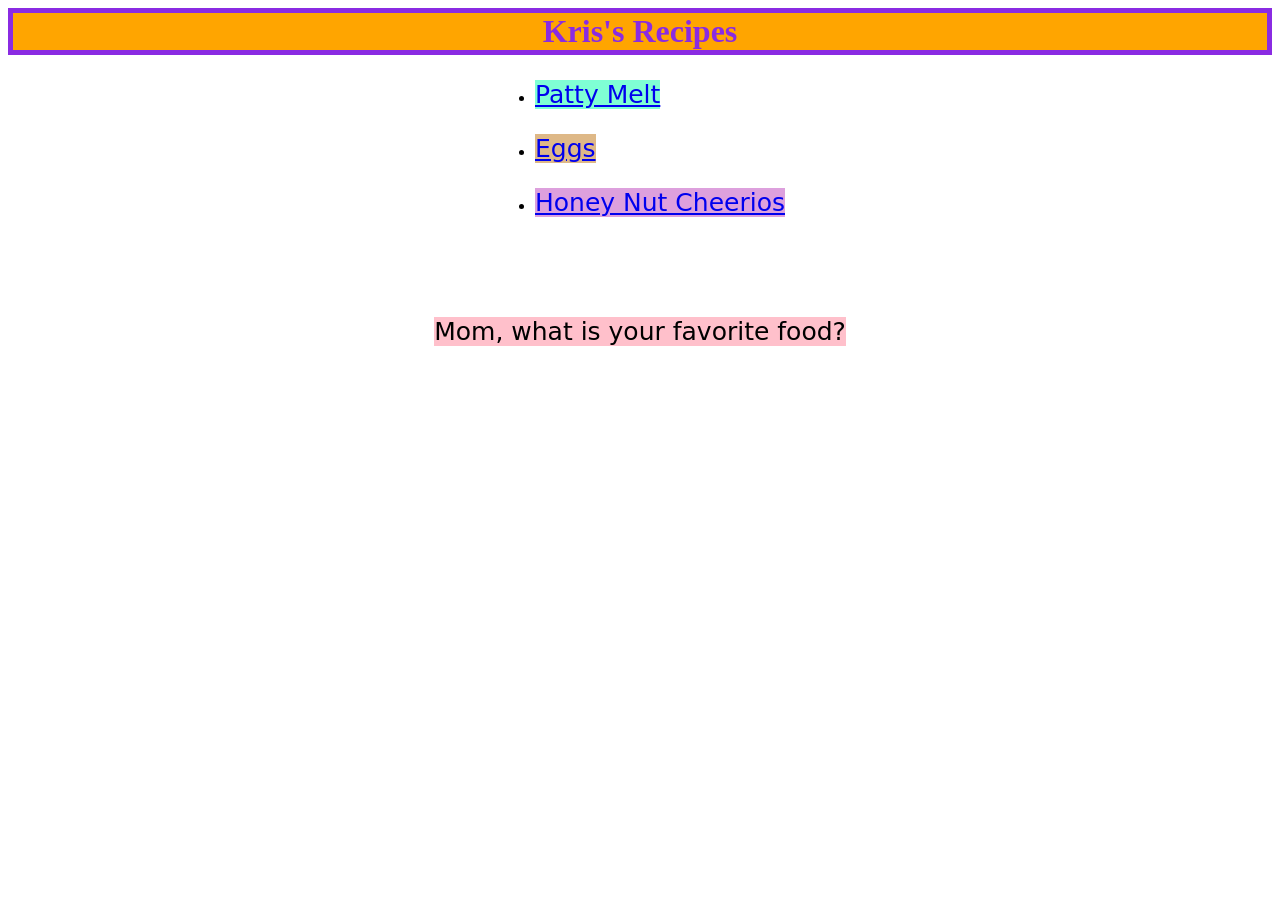
<file: index.html>
<!DOCTYPE html>
<html lang="en">
	<head>
		<meta charset="utf-8">
		<title>Project 1</title>
		<link href="styles.css" rel="stylesheet">
	</head>
	<body>
		<h1>Kris's Recipes</h1>
		<ul>
			<li><p id="patty-melt"><a href="./recipes/patty-melt.html" rel="noreferror">Patty Melt</a></p></li>
			<li><p id="eggs"><a href="./recipes/eggs.html" rel="noreferror">Eggs</a></p></li>
			<li><p id="honey-nut-cheerios"><a href="./recipes/cereal.html" rel="noreferror">Honey Nut Cheerios</a></p></li>
		</ul>
		<p id="Mom">Mom, what is your favorite food?</p>
	</body>
</html>
</file>
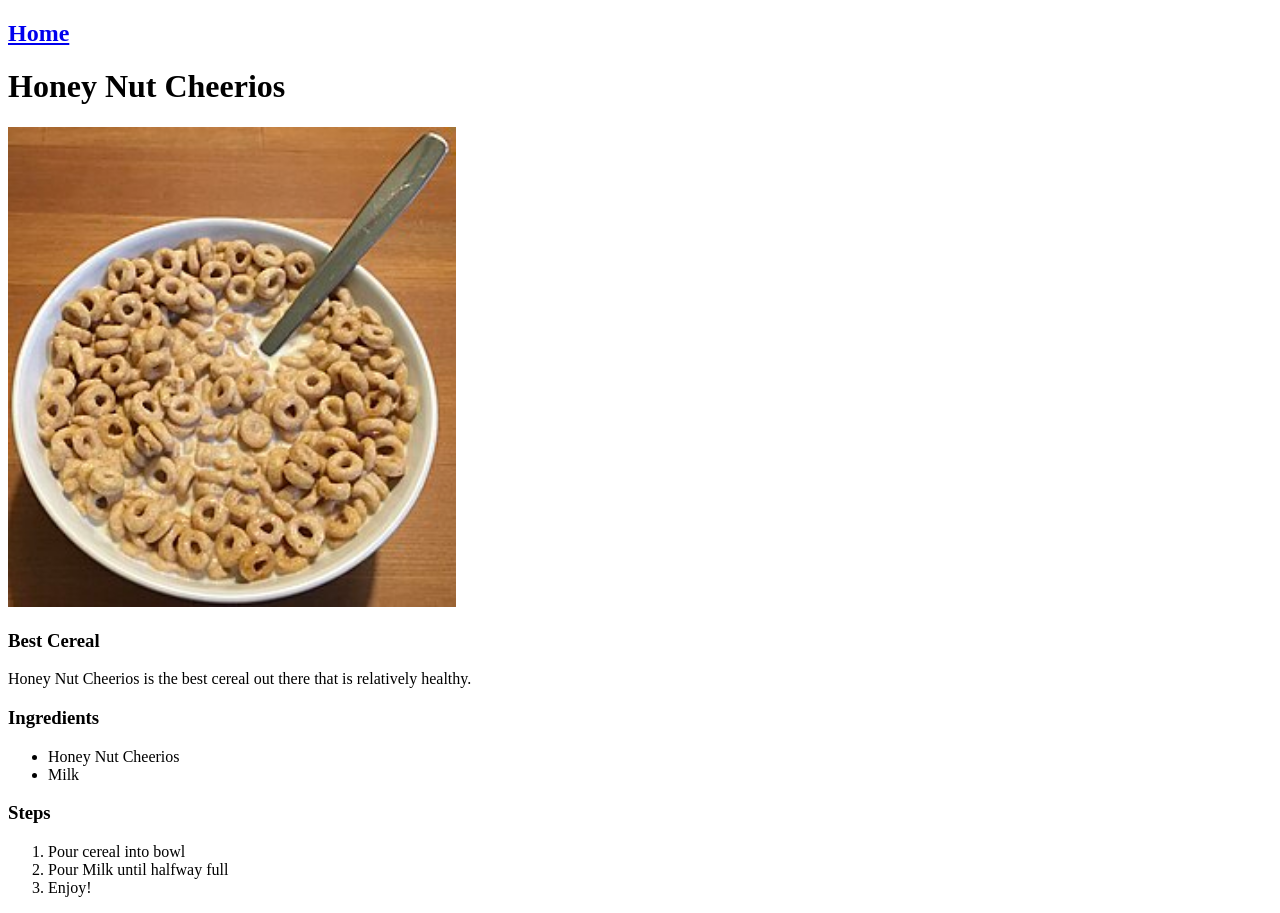
<file: recipes/cereal.html>
<!DOCTYPE html>
<html lang="en">
	<head>
		<meta charset="utf-8">
		<title>Cereal</title>
	</head>
	<body>
		<a href="../index.html" rel="noreferror"><h2>Home</h2></a>
		<h1>Honey Nut Cheerios</h1>

		<img src="../images/honey-nut-cheerios.jpg" alt="Honey Nut Cheerios Cereal" height="480"/>
		<h3>Best Cereal</h3>
		<p>Honey Nut Cheerios is the best cereal out there that is relatively healthy.</p>
		<h3>Ingredients</h3>
		<ul>
			<li>Honey Nut Cheerios</li>
			<li>Milk</li>
		</ul>
		<h3>Steps</h3>
		<ol>
			<li>Pour cereal into bowl</li>
			<li>Pour Milk until halfway full</li>
			<li>Enjoy!</li>
		</ol>
	</body>
</html>
</file>
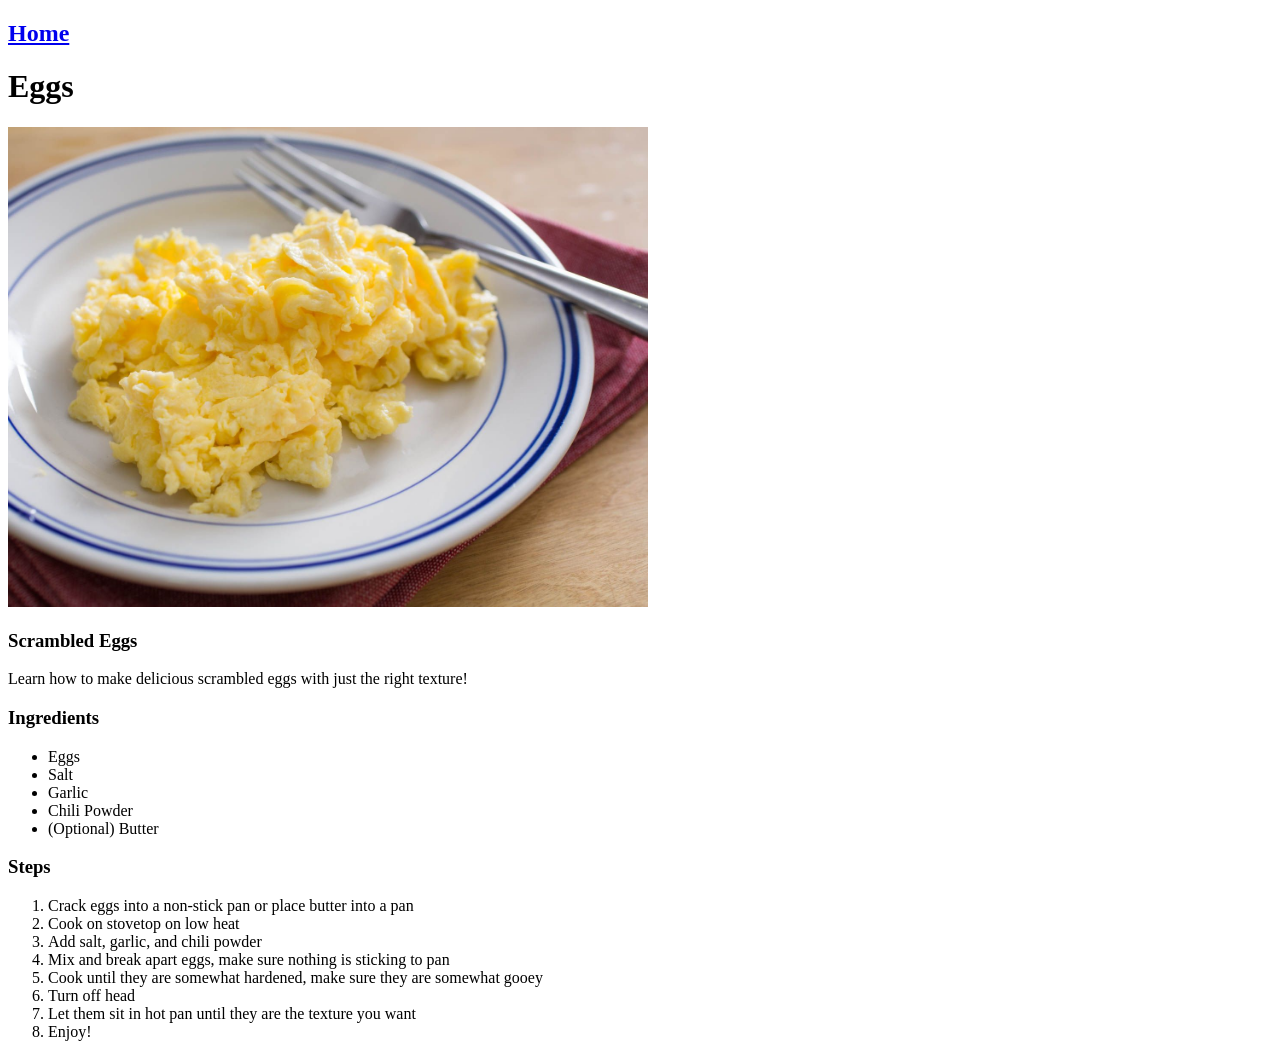
<file: recipes/eggs.html>
<!DOCTYPE html>
<html lang="en">
	<head>
		<meta charset="utf-8">
		<title>Eggs</title>
	</head>
	<body>
		<a href="../index.html" rel="noreferror"><h2>Home</h2></a>
		<h1>Eggs</h1>
		<img src="../images/eggs.jpg" alt="Scrambled Eggs" height="480"/>
		<h3>Scrambled Eggs</h3>
		<p>Learn how to make delicious scrambled eggs with just the right texture!</p>
		<h3>Ingredients</h3>
		<ul>
			<li>Eggs</li>
			<li>Salt</li>
			<li>Garlic</li>
			<li>Chili Powder</li>
			<li>(Optional) Butter</li>
		</ul>
		<h3>Steps</h3>
		<ol>
			<li>Crack eggs into a non-stick pan or place butter into a pan</li>
			<li>Cook on stovetop on low heat</li>
			<li>Add salt, garlic, and chili powder</li>
			<li>Mix and break apart eggs, make sure nothing is sticking to pan</li>
			<li>Cook until they are somewhat hardened, make sure they are somewhat gooey</li>
			<li>Turn off head</li>
			<li>Let them sit in hot pan until they are the texture you want</li>
			<li>Enjoy!</li>
		</ol>
	</body>
</html
</file>
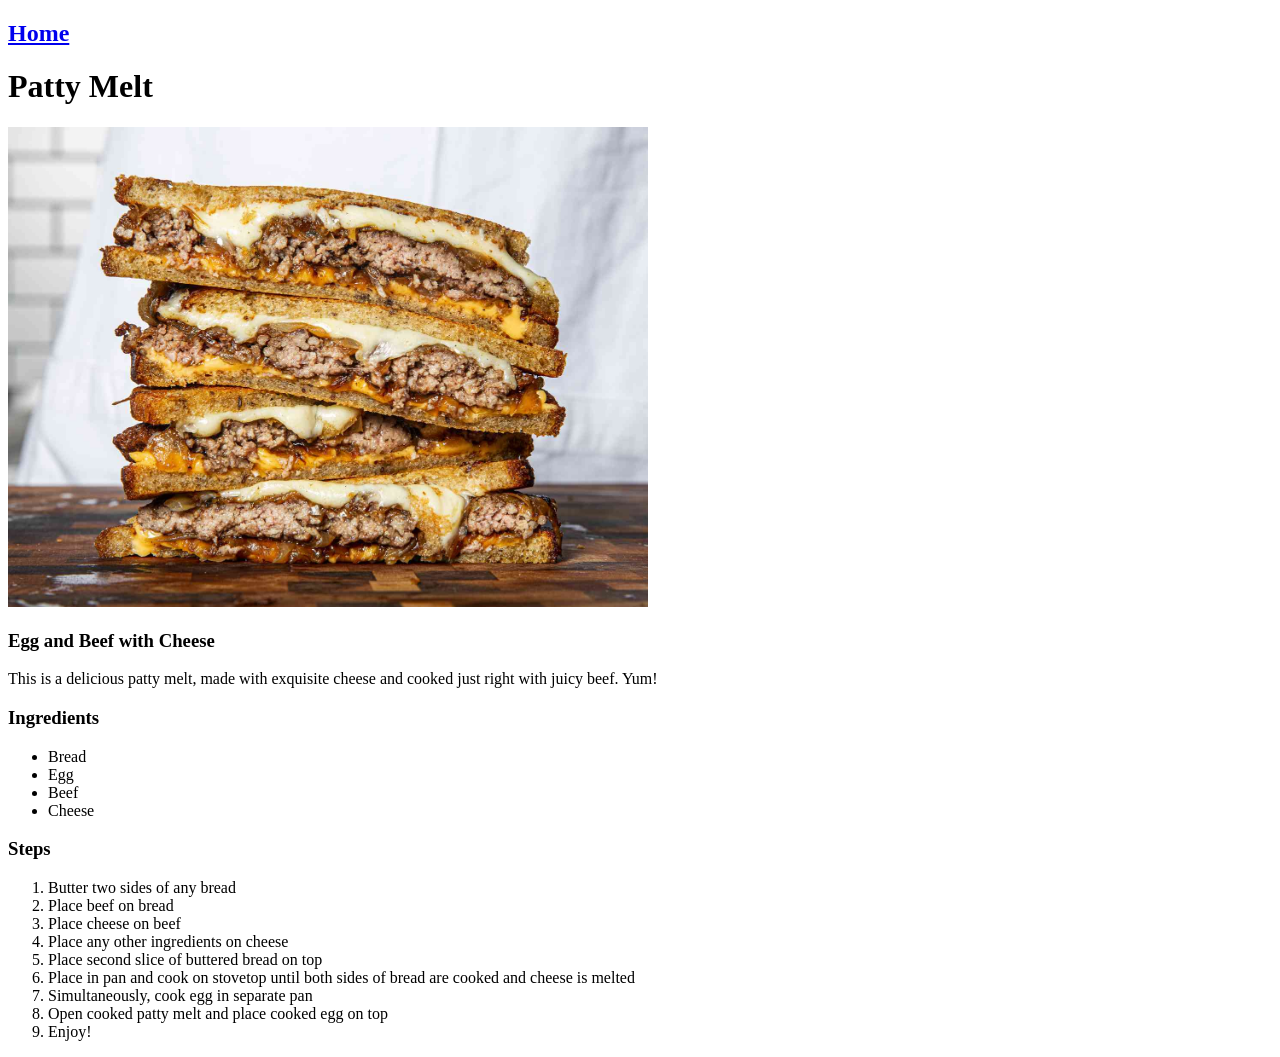
<file: recipes/patty-melt.html>
<!DOCTYPE html>
<html lang="en">
	<head>
		<meta charset="utf-8">
		<title>Patty Melt Recipe</title>
	</head>
	<body> 	
		<a href="../index.html" rel="noreferror"><h2>Home</h2></a>
		<h1>Patty Melt</h1>
		<img src="../images/patty-melt.jpeg" alt="A delicous looking patty melt" height="480"/>
		<h3>Egg and Beef with Cheese</h4>
		<p>This is a delicious patty melt, made with exquisite cheese and cooked just right with juicy beef. Yum!</p>
		<h3>Ingredients</h3>
		<p>
		  <ul>
			  <li>Bread</li>
			  <li>Egg</li>
			  <li>Beef</li>
			  <li>Cheese</li>
		  </ul>
		<h3>Steps</h3>
		  <ol>
			  <li>Butter two sides of any bread</li>
			  <li>Place beef on bread</li>
			  <li>Place cheese on beef</li>
			  <li>Place any other ingredients on cheese</li>
			  <li>Place second slice of buttered bread on top</li>
			  <li>Place in pan and cook on stovetop until both sides of bread are cooked and cheese is melted</li>
			  <li>Simultaneously, cook egg in separate pan</li>
			  <li>Open cooked patty melt and place cooked egg on top</li>
			  <li>Enjoy!</li>
		  </ol>
	      	</body>
</html>
</file>
<file: styles.css>
body {
    box-sizing: border-box;
}

h1 {
    margin: 0 auto;
    border: 5px solid blueviolet;
    color: blueviolet;
    background-color: orange;
    text-align: center;
}

ul {
    max-width: fit-content;
    margin: 0 auto; 
}

p {
/*    border: 5px solid red;*/
    font-family: system-ui, -apple-system, BlinkMacSystemFont, 'Segoe UI', Roboto, Oxygen, Ubuntu, Cantarell, 'Open Sans', 'Helvetica Neue', sans-serif;
    max-width: fit-content;
    font-weight: 500;
    font-size: 25px;
}

#patty-melt {
    background-color: aquamarine;
}

#eggs {
    background-color: burlywood;
}

#honey-nut-cheerios {
    background-color: plum;
}

#Mom {
    background-color: pink;
    max-width: fit-content;
    margin: 100px auto;
}
</file>
